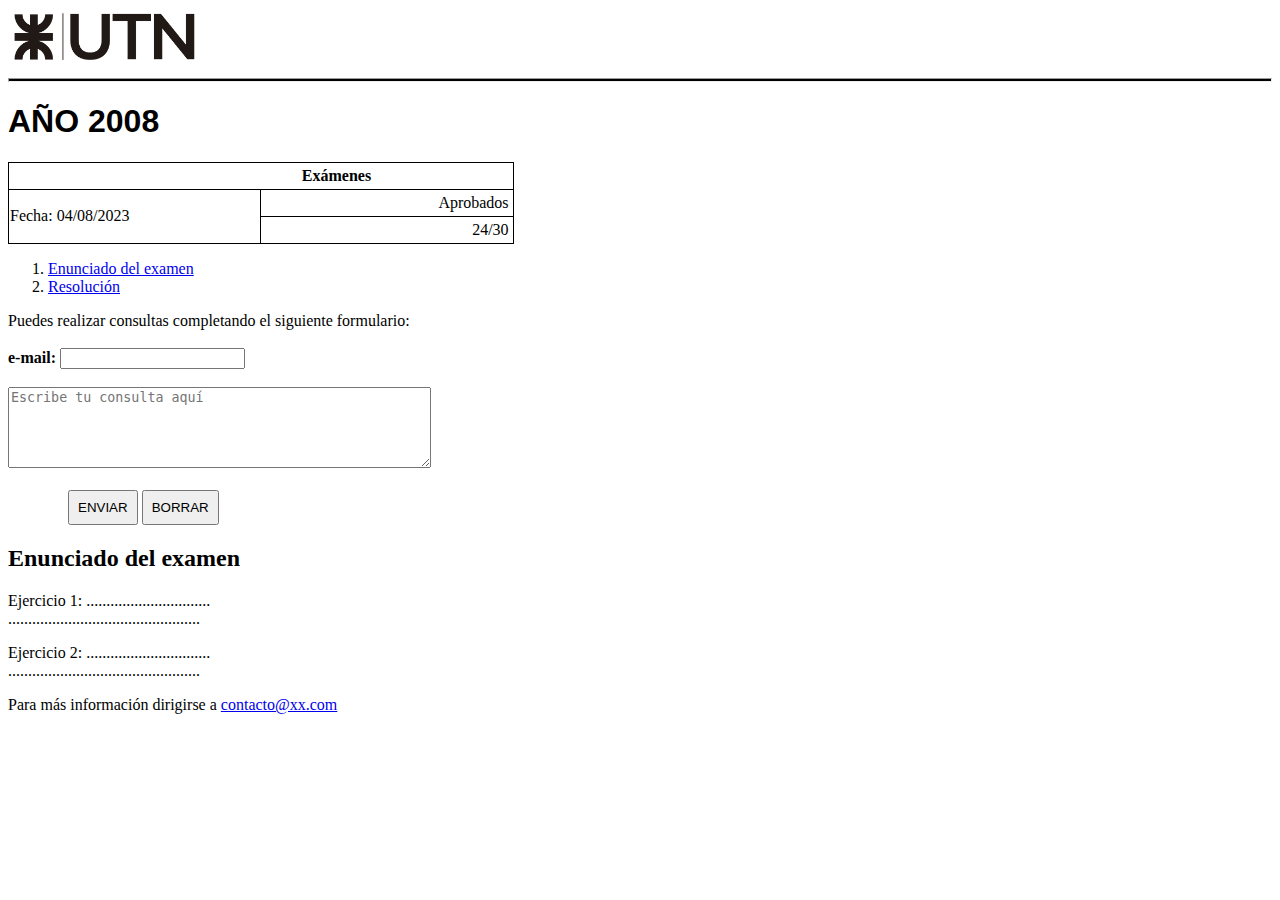
<file: HTML-Practica1/Ejercicio4/Index.html>
<!DOCTYPE html>
<html lang="en">
<head>
    <meta charset="UTF-8">
    <meta name="viewport" content="width=device-width, initial-scale=1.0">
    <title>UTN FRRo - Inicio</title>
</head>
<body>
    <header>
        <a href="https://www.frro.utn.edu.ar/">
            <img src="../Img/logo-utn.png" alt="logo utn" width="300" >
        </a>
        <hr style="height: 2px; background-color: black;">
    </header>
    
    <h1 style="font-family:'Segoe UI', Tahoma, Geneva, Verdana, sans-serif">AÑO 2008</h1>

    <div>
        <table style="border-collapse: collapse; width: 40%;">
            <tr>
                <th colspan="2" style="border: 1px solid black; padding: 4px; font-weight: bold; position: relative; left: 15%;">Exámenes</th>
            </tr>
            <tr>
                <td rowspan="2" style="border: 1px solid black; text-align: left; width: 50%;">Fecha: 04/08/2023</td>
                <td style="border: 1px solid black; padding: 4px; text-align: right;">Aprobados</td>
            </tr>
            <tr>
                <td style="border: 1px solid black; padding: 4px; text-align: right;">24/30</td>
            </tr>
        </table>
    </div>

    <div>
        <ol>
            <li><a href="#seccionExamen">Enunciado del examen</a></li>
            <li><a href="Resolucion.html">Resolución</a></li>
        </ol>
    </div>

    <div>
        <form action="mailto:x@x.com">
            <label>Puedes realizar consultas completando el siguiente formulario:</label><br><br>
            <label style="font-weight: bold">e-mail:</label>
            <input type="email"><br><br>
            <textarea rows="5" cols="50" placeholder="Escribe tu consulta aquí"></textarea><br><br>
            <input type="submit" value="ENVIAR" style="padding: 8px; margin-left: 60px;">
            <input type="button" value="BORRAR" style="padding: 8px;">
        </form>
    </div>

    <div style="width: 20%;">
        <h2 id="seccionExamen">Enunciado del examen</h2>
        <div>
            <p>
                Ejercicio 1: ............................... <br>
                ................................................ 
            </p>
            <p>
                Ejercicio 2: ............................... <br>
                ................................................ 
            </p>
        </div>
    </div>

    <div>
        <p>Para más información dirigirse a <a href="mailto:contacto@xx.com">contacto@xx.com</a></p>
    </div>



</body>
</html>
</file>
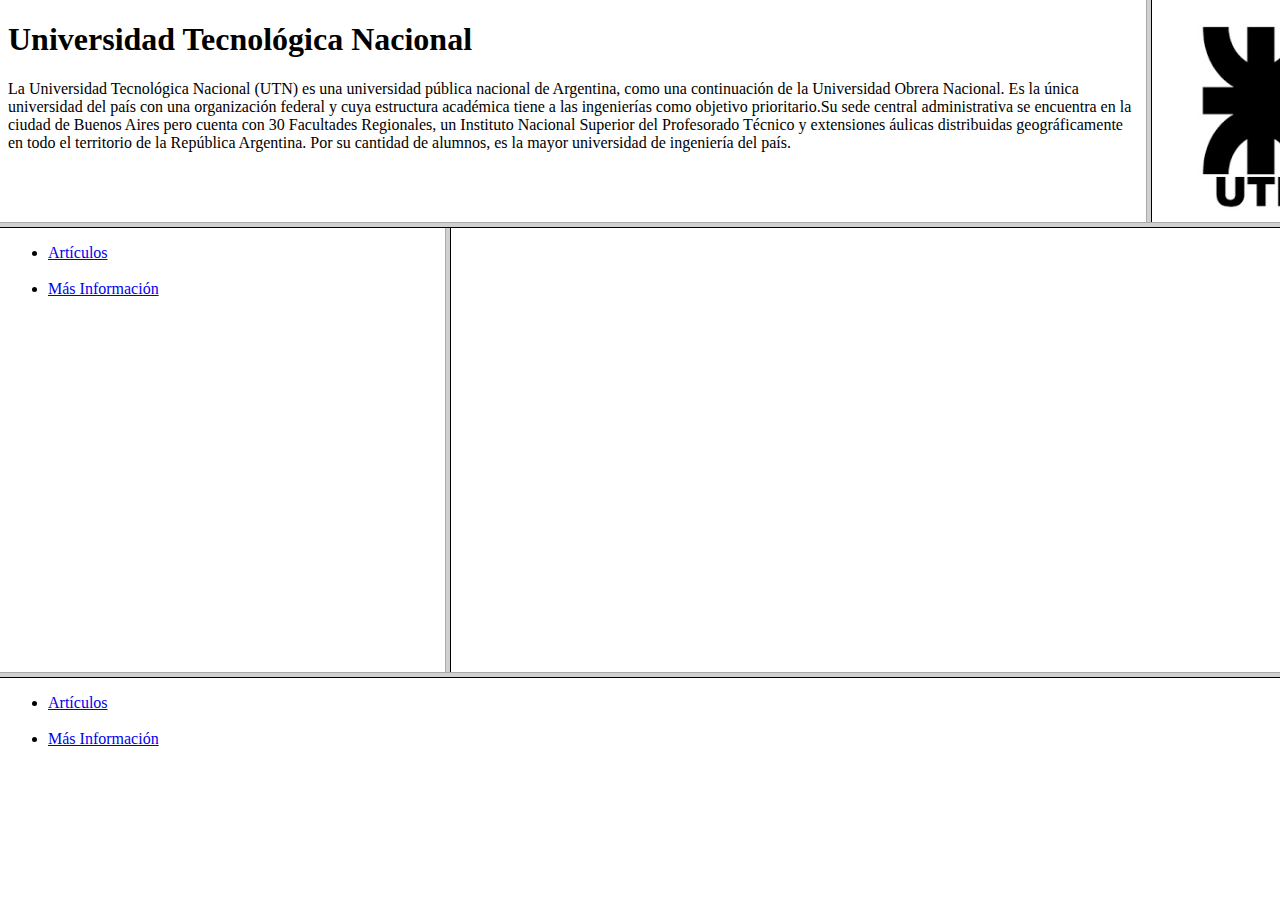
<file: HTML-Practica1/Ejercicio5/index.html>
<!DOCTYPE html>
<html lang="en">
<head>
    <meta charset="UTF-8">
    <meta name="viewport" content="width=device-width, initial-scale=1.0">
    <title>Ejercitación 5</title>
</head>
<frameset rows=25%,50%,25% frameborder=yes>
    <frameset cols=90%,10%>
        <frame src="./encabezado.html">
        <frame src="./logo.html">
    </frameset>
    <frameset cols=35%,65%>
        <frame src="./menu.html" >
        <frame src="./principal.html" name="Principal">
    </frameset>
    <frame src="./pie.html">
</frameset>
</html>
</file>
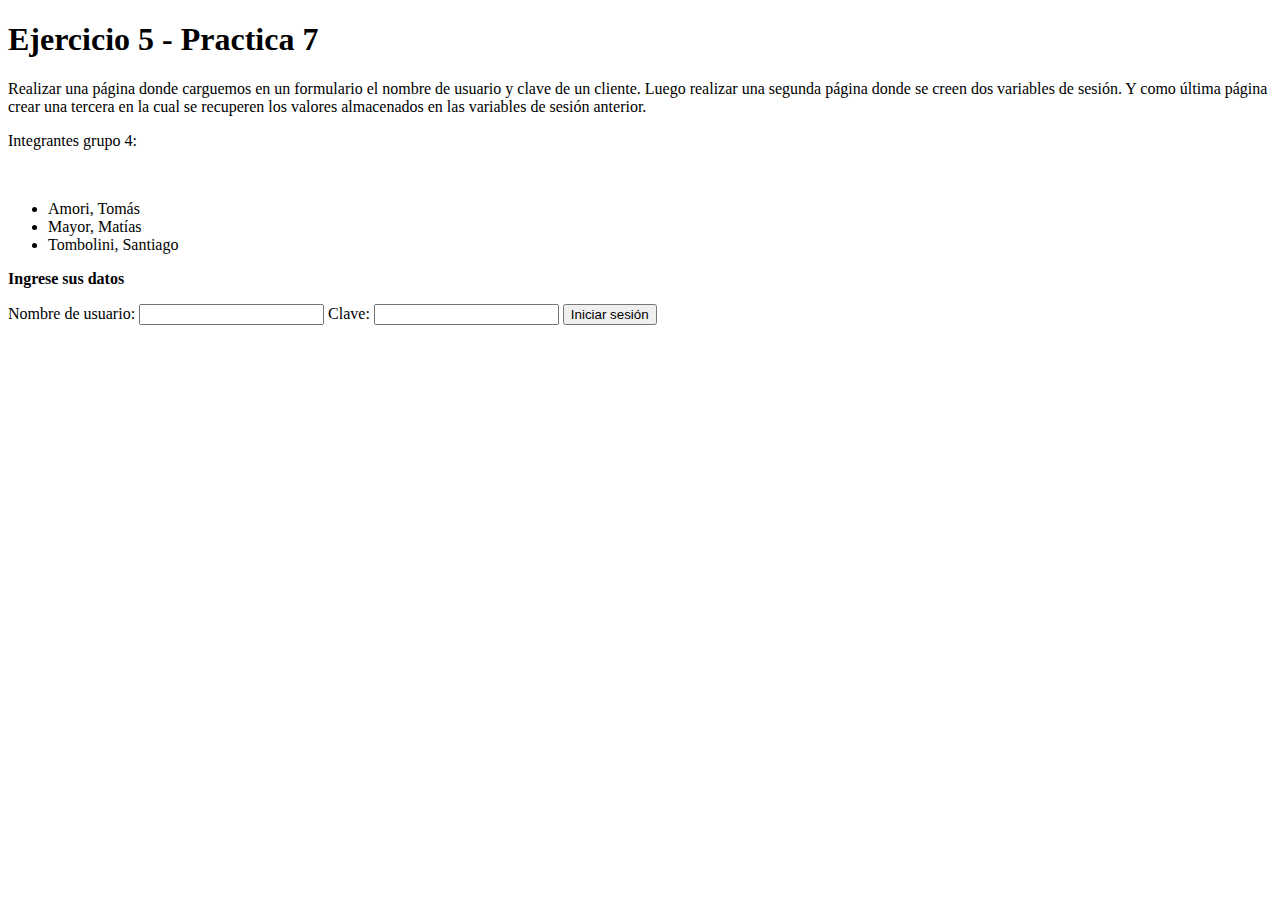
<file: PHP-Practica7/ej5/index.html>
<!DOCTYPE html>
<html lang="en">

<head>
    <meta charset="UTF-8">
    <meta http-equiv="X-UA-Compatible" content="IE=edge">
    <meta name="viewport" content="width=device-width, initial-scale=1.0">
    <title>Ejercicio 5</title>
</head>

<body>
    <h1>Ejercicio 5 - Practica 7</h1>
    Realizar una página donde carguemos en un formulario el nombre de usuario y clave de un cliente.
    Luego realizar una segunda página donde se creen dos variables de sesión. Y como última página
    crear una tercera en la cual se recuperen los valores almacenados en las variables de sesión
    anterior.
    <p>Integrantes grupo 4: </p>
    <br>
    <ul>
        <li>Amori, Tomás</li>
        <li>Mayor, Matías</li>
        <li>Tombolini, Santiago</li>
    </ul>
    <form action="sesiones.php" method="post">
        <p><b>Ingrese sus datos</b></p>
        <label for="usuario">Nombre de usuario:</label>
        <input type="text" name="usuario" id="usuario">
        <label for="clave">Clave:</label>
        <input type="password" name="clave" id="clave">
        <input type="submit" value="Iniciar sesión">
    </form>
</body>

</html>
</file>
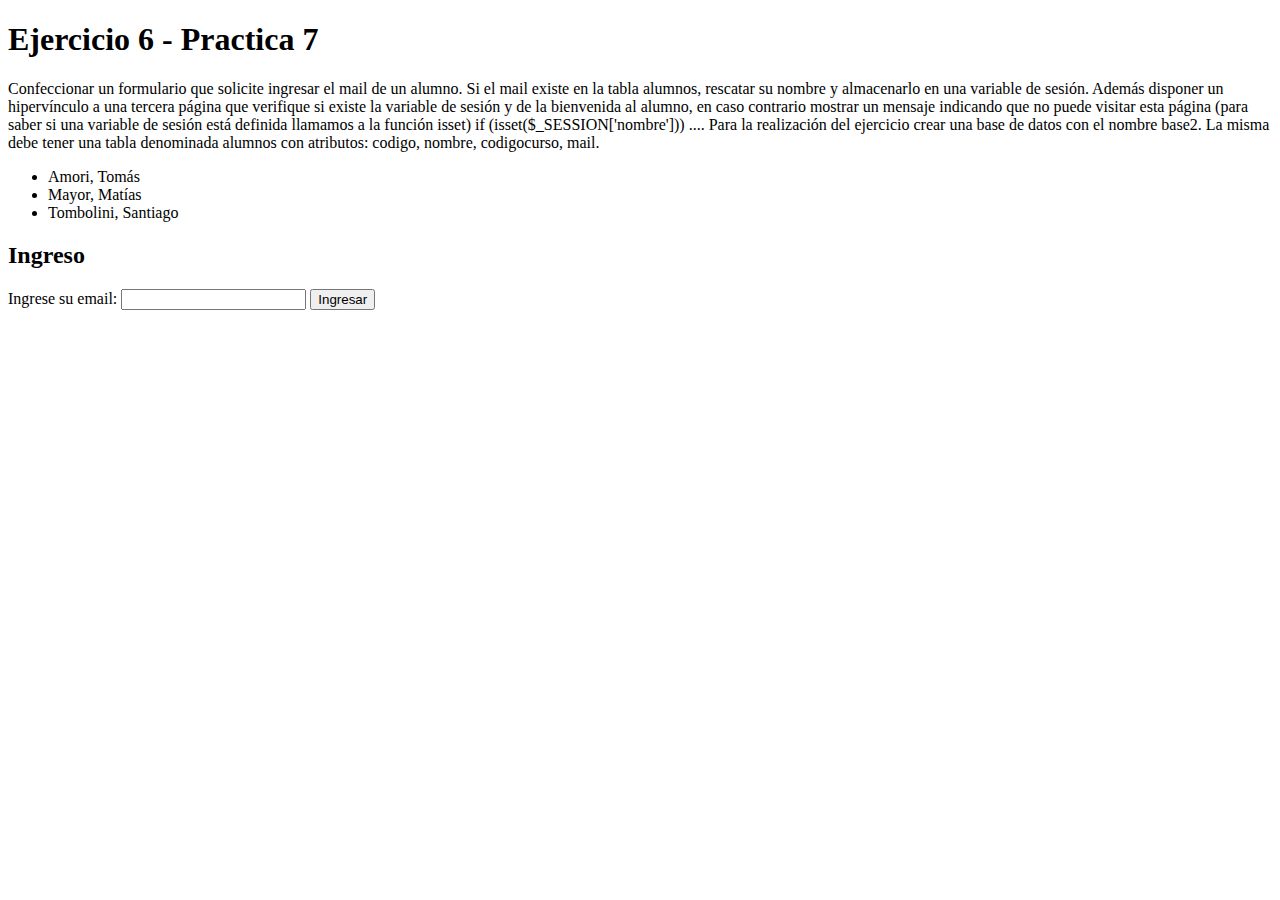
<file: PHP-Practica7/ej6/index.html>
<!DOCTYPE html>
<html lang="en">

<head>
    <meta charset="UTF-8">
    <meta http-equiv="X-UA-Compatible" content="IE=edge">
    <meta name="viewport" content="width=device-width, initial-scale=1.0">
    <title>Ejercicio 6</title>
</head>

<body>

    <h1>Ejercicio 6 - Practica 7</h1>
    Confeccionar un formulario que solicite ingresar el mail de un alumno. Si el mail existe en la tabla
    alumnos, rescatar su nombre y almacenarlo en una variable de sesión. Además disponer un
    hipervínculo a una tercera página que verifique si existe la variable de sesión y de la bienvenida al
    alumno, en caso contrario mostrar un mensaje indicando que no puede visitar esta página (para
    saber si una variable de sesión está definida llamamos a la función isset)
    if (isset($_SESSION['nombre'])) ....
    Para la realización del ejercicio crear una base de datos con el nombre base2. La misma debe tener
    una tabla denominada alumnos con atributos: codigo, nombre, codigocurso, mail.
    <ul>
        <li>Amori, Tomás</li>
        <li>Mayor, Matías</li>
        <li>Tombolini, Santiago</li>
    </ul>
    <h2>Ingreso</h2>

    <form action="usuario.php" method="post">
        <label for="mail">Ingrese su email:</label>
        <input type="text" name="mail" id="mail">
        <input type="submit" value="Ingresar">
    </form>

</body>

</html>
</file>
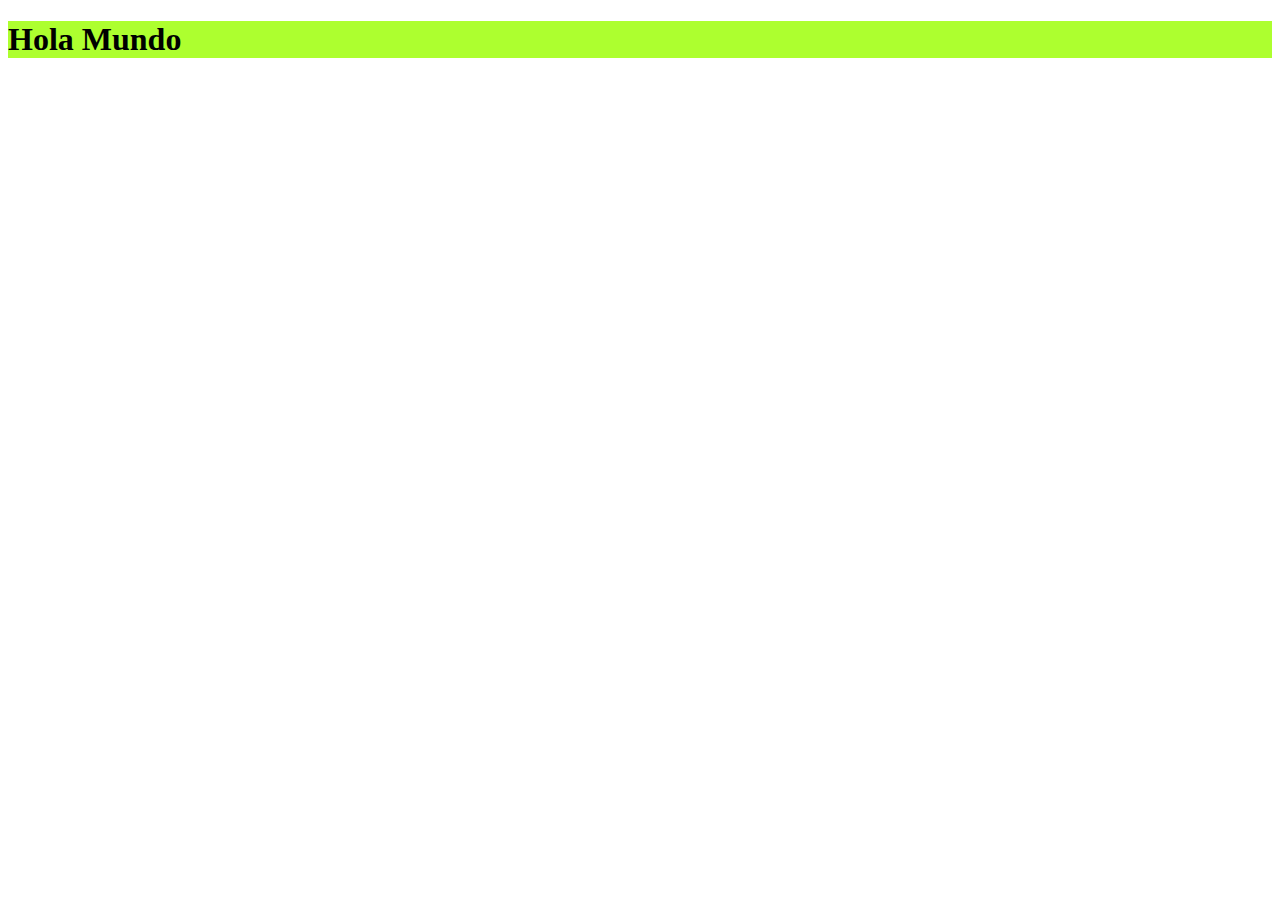
<file: Bootstrapp-Practica9/p1-index.html>
<!DOCTYPE html>
<html lang="en">
<head>
    <meta charset="UTF-8">
    <meta name="viewport" content="width=device-width, initial-scale=1.0">
    <title>Práctica 1</title>
    <link rel="stylesheet" href="p1-estilo.css">
    <link href="https://cdn.jsdelivr.net/npm/bootstrap@5.3.2/dist/css/bootstrap.min.css" rel="stylesheet" integrity="sha384-T3c6CoIi6uLrA9TneNEoa7RxnatzjcDSCmG1MXxSR1GAsXEV/Dwwykc2MPK8M2HN" crossorigin="anonymous">
    <script src="https://cdn.jsdelivr.net/npm/bootstrap@5.3.2/dist/js/bootstrap.bundle.min.js" integrity="sha384-C6RzsynM9kWDrMNeT87bh95OGNyZPhcTNXj1NW7RuBCsyN/o0jlpcV8Qyq46cDfL" crossorigin="anonymous"></script>
</head>
<body>
    <div class="container">
        <div class="row">
            <div class="col">
                <h1>Hola Mundo</h1>
            </div>
        </div>
    </div>
</body>
</html>
</file>
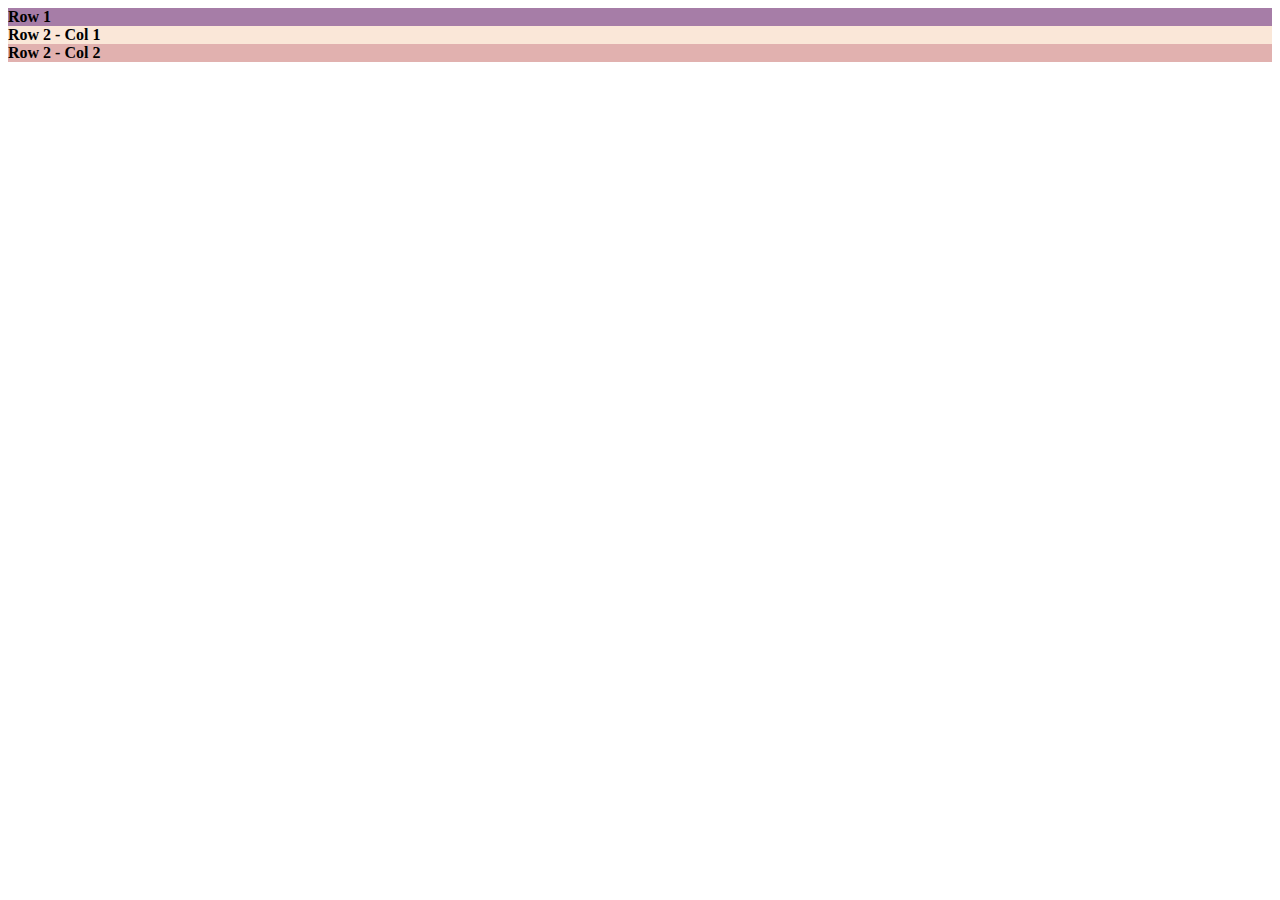
<file: Bootstrapp-Practica9/p2-ej1.html>
<!DOCTYPE html>
<html lang="es">
<head>
    <meta charset="UTF-8">
    <meta name="viewport" content="width=device-width, initial-scale=1.0">
    <title>Práctica 2 - Ejercicio 1</title>
    <link href="https://cdn.jsdelivr.net/npm/bootstrap@5.3.2/dist/css/bootstrap.min.css" rel="stylesheet" integrity="sha384-T3c6CoIi6uLrA9TneNEoa7RxnatzjcDSCmG1MXxSR1GAsXEV/Dwwykc2MPK8M2HN" crossorigin="anonymous">
    <script src="https://cdn.jsdelivr.net/npm/bootstrap@5.3.2/dist/js/bootstrap.bundle.min.js" integrity="sha384-C6RzsynM9kWDrMNeT87bh95OGNyZPhcTNXj1NW7RuBCsyN/o0jlpcV8Qyq46cDfL" crossorigin="anonymous"></script>
</head>
<body>
    <div class="container">
        <div class="row">
            <div class="col text-center p-3 mt-4 m-1" style="background-color: #a67da7;">
                <strong>Row 1</strong>
            </div>
        </div>
        <div class="row">
            <div class="col-sm-6 text-center mt-4 p-3 border border-5 border-white" style="background-color: #fae7d8;">
                <strong>Row 2 - Col 1</strong>
            </div>
            <div class="col-sm-6 text-center mt-4 p-3 border border-5 border-white" style="background-color: #e1b1af;">
                <strong>Row 2 - Col 2</strong>
            </div>
        </div>
    </div>
</body>
</html>
</file>
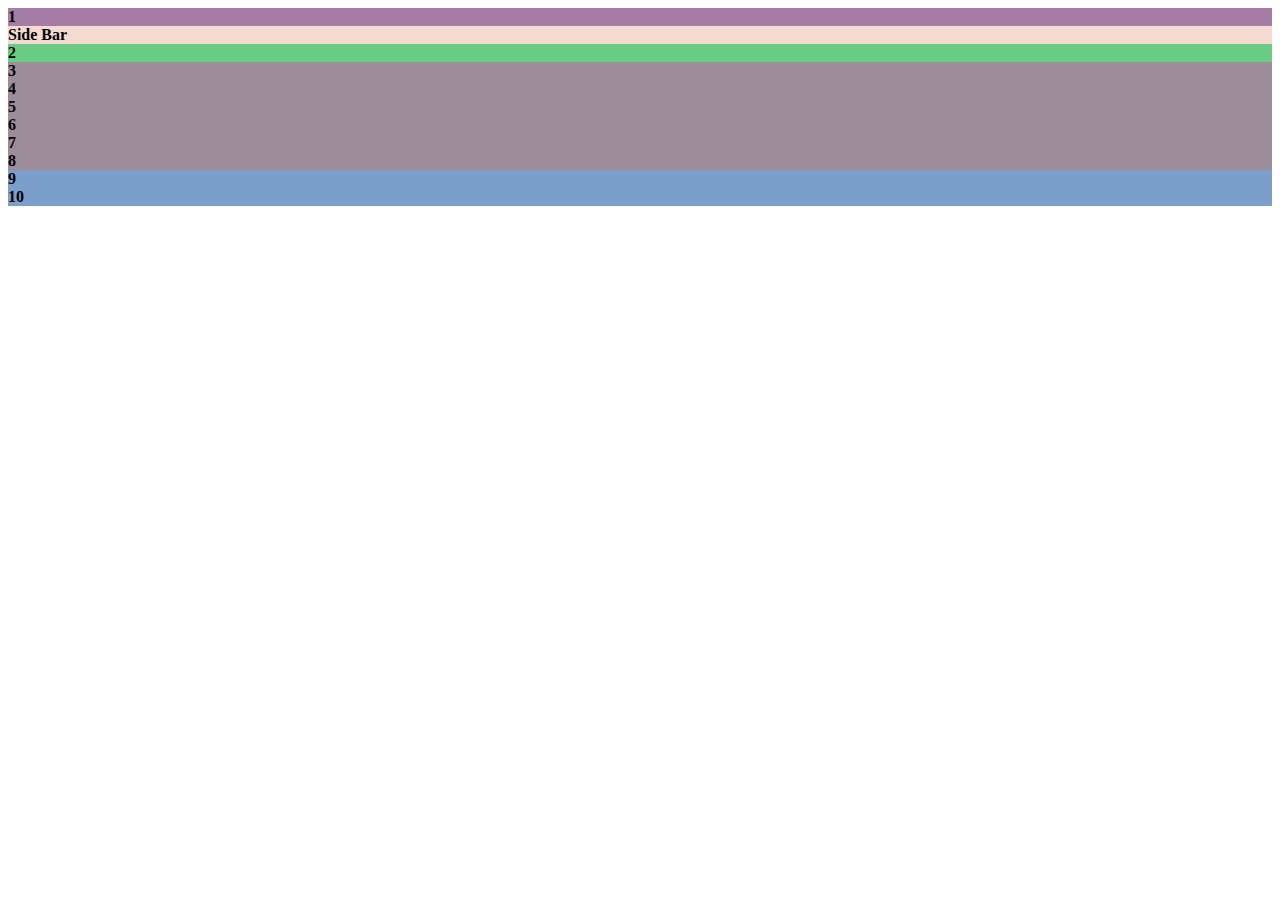
<file: Bootstrapp-Practica9/p2-ej2.html>
<!DOCTYPE html>
<html lang="es">
<head>
    <meta charset="UTF-8">
    <meta http-equiv="X-UA-Compatible" content="IE=edge">
    <meta name="viewport" content="width=device-width, initial-scale=1.0">
    <title>Práctica 2 - Ejercicio 2</title>
    <link href="https://cdn.jsdelivr.net/npm/bootstrap@5.3.2/dist/css/bootstrap.min.css" rel="stylesheet" integrity="sha384-T3c6CoIi6uLrA9TneNEoa7RxnatzjcDSCmG1MXxSR1GAsXEV/Dwwykc2MPK8M2HN" crossorigin="anonymous">
    <script src="https://cdn.jsdelivr.net/npm/bootstrap@5.3.2/dist/js/bootstrap.bundle.min.js" integrity="sha384-C6RzsynM9kWDrMNeT87bh95OGNyZPhcTNXj1NW7RuBCsyN/o0jlpcV8Qyq46cDfL" crossorigin="anonymous"></script>
</head>
<body>
    <div class="container">
      <div class="row">
        <div class="col p-5 g-col-6 m-2 mb-3 text-center" style="background-color: #a67da7;">
          <strong>1</strong>
        </div>
      </div>
      <div class="row">
        <div class="col-sm-3 m-2 mb-3 p-3 text-center" style="background-color: #f5dad1;">
          <strong>Side Bar</strong>
        </div>
        <div class="col">
          <div class="row">
            <div class="col p-3 m-2 mb-3 text-center" style="background-color: #68cc83;">
              <strong>2</strong>
            </div>
          </div>
          <div class="row">
            <div class="col p-3 mb-3 m-2 text-center" style="background-color: #9d8d98;">
              <strong>3</strong>
            </div>
            <div class="col p-3 mb-3 m-2 text-center" style="background-color: #9d8d98;">
              <strong>4</strong>
            </div>
            <div class="col p-3 mb-3 m-2 text-center" style="background-color: #9d8d98;">
              <strong>5</strong>
            </div>
          </div>
          <div class="row">
            <div class="col p-3 mb-3 m-2 text-center" style="background-color: #9d8d98;">
              <strong>6</strong>
            </div>
            <div class="col p-3 mb-3 m-2 text-center" style="background-color: #9d8d98;">
              <strong>7</strong>
            </div>
            <div class="col p-3 mb-3 m-2 text-center" style="background-color: #9d8d98;">
              <strong>8</strong>
            </div>
          </div>
          <div class="row">
            <div class="col p-5 mb-3 m-2 col-sm-3 text-center" style="background-color: #7c9ecb;">
              <strong>9</strong>
            </div>
            <div class="col p-5 mb-3 m-2 text-center" style="background-color: #7c9ecb;">
              <strong>10</strong>
            </div>
          </div>
        </div>
      </div>
    </div>
</body>
</html>
</file>
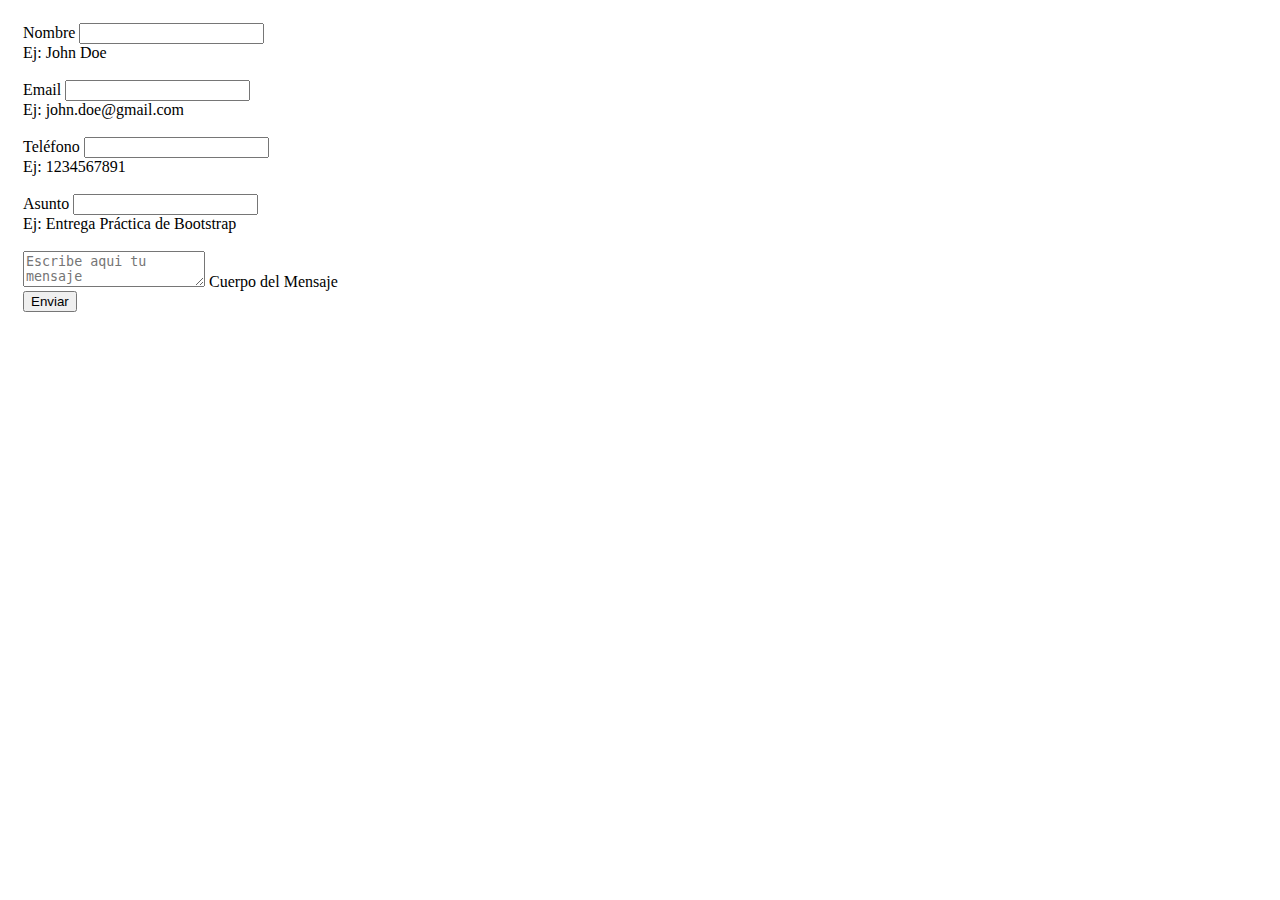
<file: Bootstrapp-Practica9/p3-formulario.html>
<!DOCTYPE html>
<html lang="en">
<head>
    <meta charset="UTF-8">
    <meta http-equiv="X-UA-Compatible" content="IE=edge">
    <meta name="viewport" content="width=device-width, initial-scale=1.0">
    <title>Práctica 3 - Formulario</title>
    <link href="https://cdn.jsdelivr.net/npm/bootstrap@5.3.2/dist/css/bootstrap.min.css" rel="stylesheet" integrity="sha384-T3c6CoIi6uLrA9TneNEoa7RxnatzjcDSCmG1MXxSR1GAsXEV/Dwwykc2MPK8M2HN" crossorigin="anonymous">
    <script src="https://cdn.jsdelivr.net/npm/bootstrap@5.3.2/dist/js/bootstrap.bundle.min.js" integrity="sha384-C6RzsynM9kWDrMNeT87bh95OGNyZPhcTNXj1NW7RuBCsyN/o0jlpcV8Qyq46cDfL" crossorigin="anonymous"></script>
</head>
<body style="padding: 15px;">
    <form>
        <div class="mb-3">
          <label for="inputName" class="form-label">Nombre</label>
          <input type="text" class="form-control" id="inputName" aria-describedby="nameHelp">
          <div id="nameHelp" class="form-text">Ej: John Doe</div><br>

          <label for="inputEmail" class="form-label">Email</label>
          <input type="text" class="form-control" id="inputEmail" aria-describedby="emailHelp">
          <div id="emailHelp" class="form-text">Ej: john.doe@gmail.com</div><br>

          <label for="inputTel" class="form-label">Teléfono</label>
          <input type="text" class="form-control" id="inputTel" aria-describedby="telHelp">
          <div id="telHelp" class="form-text">Ej: 1234567891</div><br>

          <label for="inputAsunto" class="form-label">Asunto</label>
          <input type="text" class="form-control" id="inputAsunto" aria-describedby="asuntoHelp">
          <div id="asuntoHelp" class="form-text">Ej: Entrega Práctica de Bootstrap</div><br>

          <div class="form-floating">
            <textarea class="form-control" placeholder="Escribe aqui tu mensaje" id="floatingTextarea"></textarea>
            <label for="floatingTextarea">Cuerpo del Mensaje</label><br>
          </div>

        </div>
        <button type="submit" class="btn btn-primary">Enviar</button>
    </form>
</body>
</html>
</file>
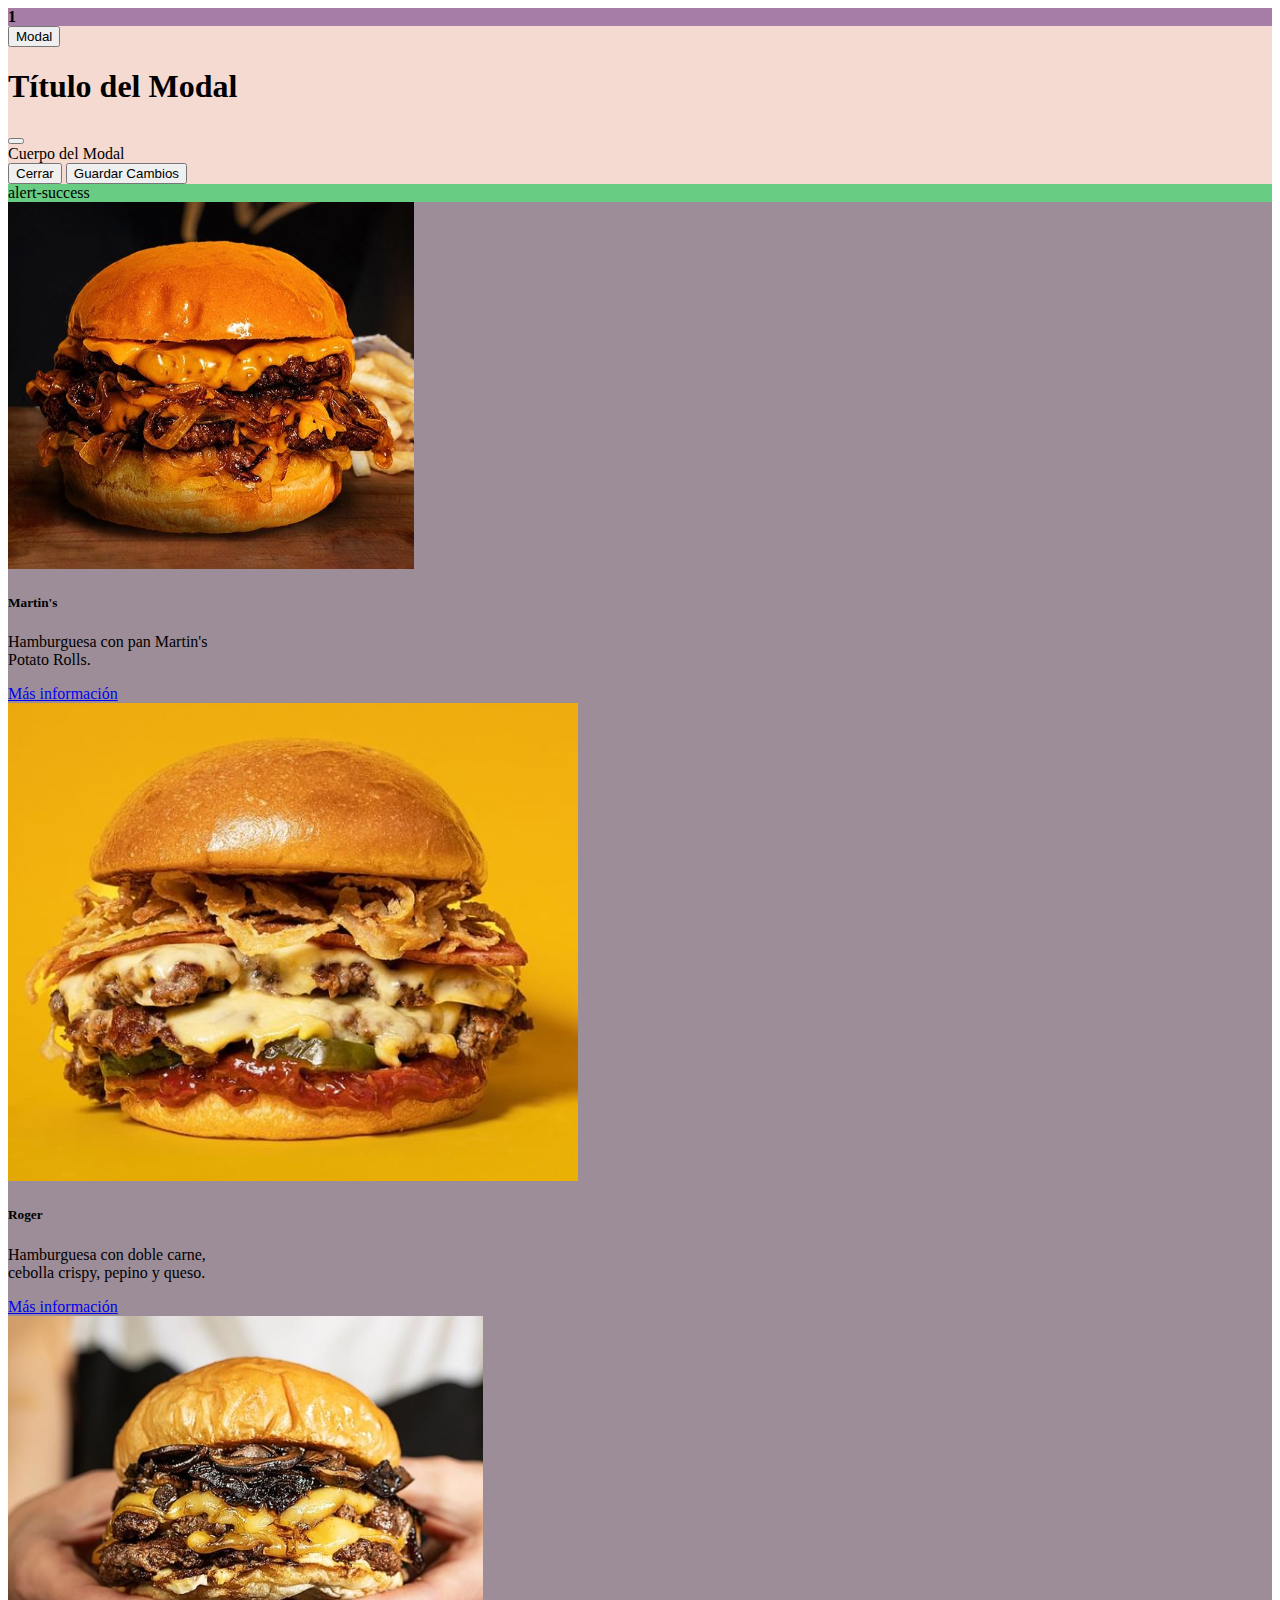
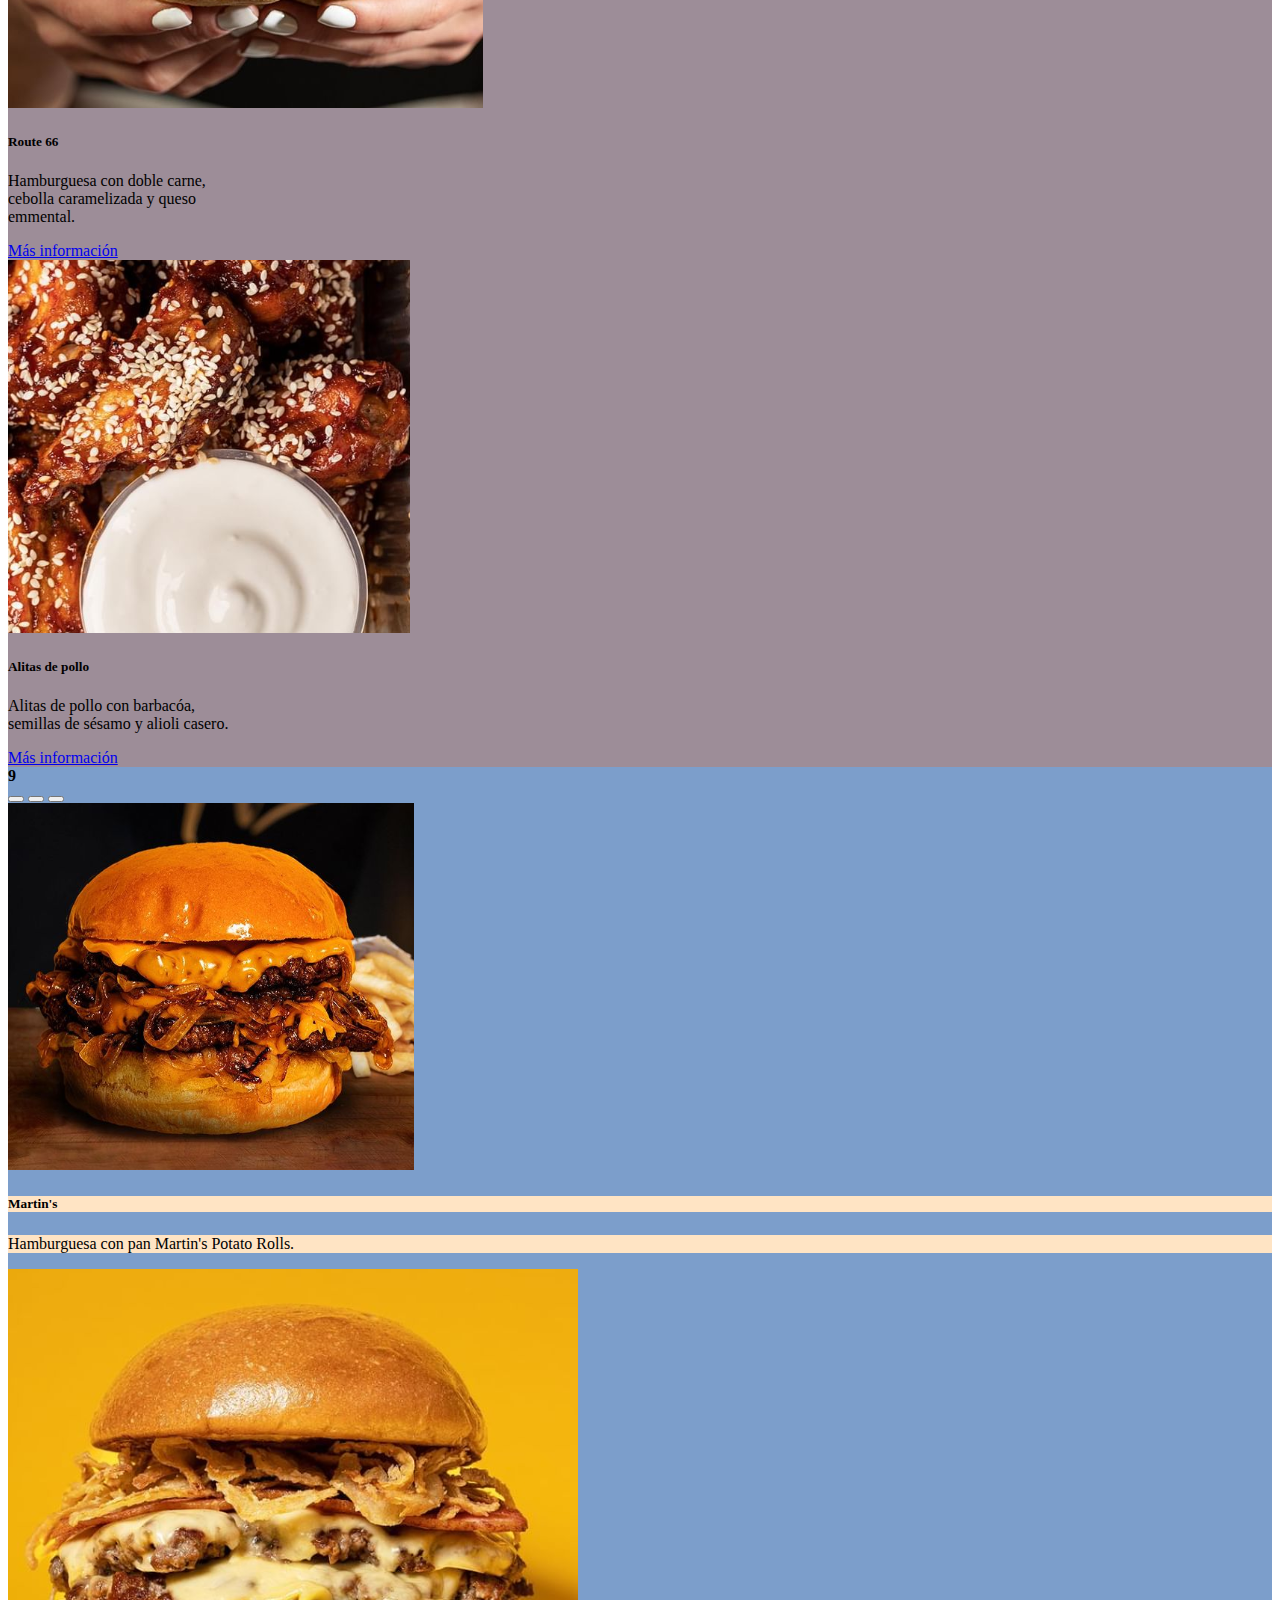
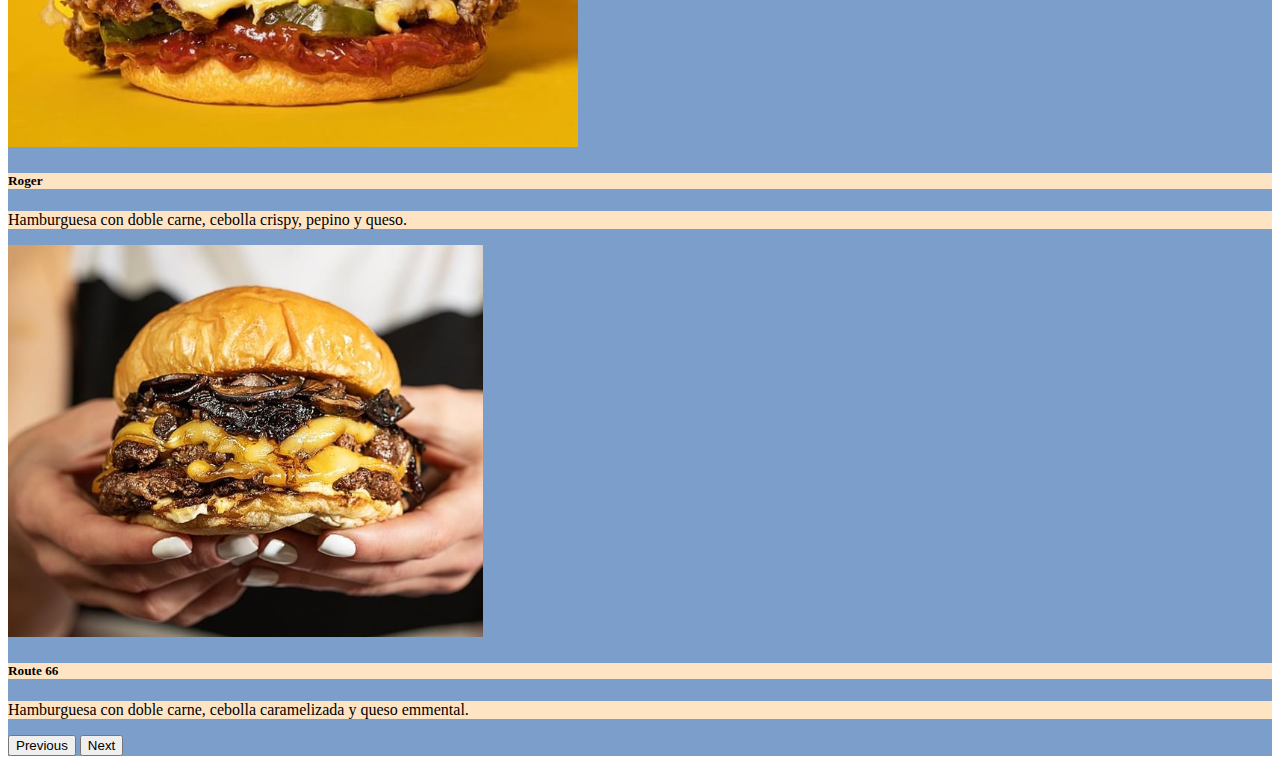
<file: Bootstrapp-Practica9/p3-index.html>
<!DOCTYPE html>
<html lang="es">
<head>
    <meta charset="UTF-8">
    <meta http-equiv="X-UA-Compatible" content="IE=edge">
    <meta name="viewport" content="width=device-width, initial-scale=1.0">
    <title>Práctica 3 - Index</title>
    <link href="https://cdn.jsdelivr.net/npm/bootstrap@5.3.2/dist/css/bootstrap.min.css" rel="stylesheet" integrity="sha384-T3c6CoIi6uLrA9TneNEoa7RxnatzjcDSCmG1MXxSR1GAsXEV/Dwwykc2MPK8M2HN" crossorigin="anonymous">
    <script src="https://cdn.jsdelivr.net/npm/bootstrap@5.3.2/dist/js/bootstrap.bundle.min.js" integrity="sha384-C6RzsynM9kWDrMNeT87bh95OGNyZPhcTNXj1NW7RuBCsyN/o0jlpcV8Qyq46cDfL" crossorigin="anonymous"></script>
</head>
<body>
    <div class="container">
        <div class="row">
          <div class="col p-5 g-col-6 m-2 mb-3 text-center" style="background-color: #a67da7;">
            <strong>1</strong>
          </div>
        </div>
        <div class="row">
          <div class="col-sm-3 m-2 mb-3 p-3" style="background-color: #f5dad1;">   
            <button type="button" class="btn btn-primary" data-bs-toggle="modal" data-bs-target="#staticBackdrop">
                Modal
            </button>
            <div class="modal fade" id="staticBackdrop" data-bs-backdrop="static" data-bs-keyboard="false" tabindex="-1" aria-labelledby="staticBackdropLabel" aria-hidden="true">
                <div class="modal-dialog">
                  <div class="modal-content">
                    <div class="modal-header">
                      <h1 class="modal-title fs-5" id="staticBackdropLabel">Título del Modal</h1>
                      <button type="button" class="btn-close" data-bs-dismiss="modal" aria-label="Close"></button>
                    </div>
                    <div class="modal-body">
                      Cuerpo del Modal
                    </div>
                    <div class="modal-footer">
                      <button type="button" class="btn btn-secondary" data-bs-dismiss="modal">Cerrar</button>
                      <button type="button" class="btn btn-primary">Guardar Cambios</button>
                    </div>
                  </div>
                </div>
              </div>
          </div>
          <div class="col">
            <div class="row">
              <div class="col p-3 m-2 mb-3 alert alert-success" style="background-color: #68cc83;">
                alert-success
              </div>
            </div>
            <div class="row">
              <div class="col p-3 mb-3 m-2 d-flex justify-content-center" style="background-color: #9d8d98;">
                <div class="card" style="width: 15rem;">
                  <img src="./p3-martins.png" class="card-img-top" alt="Hamburguesa Martin's">
                  <div class="card-body">
                    <h5 class="card-title">Martin's</h5>
                    <p class="card-text">Hamburguesa con pan Martin's Potato Rolls.</p>
                    <a href="#" class="btn btn-primary">Más información</a>
                  </div>
                </div>
              </div>
              <div class="col p-3 mb-3 m-2 d-flex justify-content-center" style="background-color: #9d8d98;">
                <div class="card" style="width: 15rem;">
                  <img src="./p3-roger.png" class="card-img-top" alt="Hamburguesa Roger">
                  <div class="card-body">
                    <h5 class="card-title">Roger</h5>
                    <p class="card-text">Hamburguesa con doble carne, cebolla crispy, pepino y queso.</p>
                    <a href="#" class="btn btn-primary">Más información</a>
                  </div>
                </div>
              </div>
            </div>
            <div class="row">
              <div class="col p-3 mb-3 m-2 d-flex justify-content-center" style="background-color: #9d8d98;">
                <div class="card" style="width: 15rem;">
                  <img src="./p3-route66.png" class="card-img-top" alt="Hamburguesa Route 66">
                  <div class="card-body">
                    <h5 class="card-title">Route 66</h5>
                    <p class="card-text">Hamburguesa con doble carne, cebolla caramelizada y queso emmental.</p>
                    <a href="#" class="btn btn-primary">Más información</a>
                  </div>
                </div>
              </div>
              <div class="col p-3 mb-3 m-2 d-flex justify-content-center" style="background-color: #9d8d98;">
                <div class="card" style="width: 15rem;">
                  <img src="./p3-alitas.png" class="card-img-top" alt="Alitas de pollo">
                  <div class="card-body">
                    <h5 class="card-title">Alitas de pollo</h5>
                    <p class="card-text">Alitas de pollo con barbacóa, semillas de sésamo y alioli casero.</p>
                    <a href="#" class="btn btn-primary">Más información</a>
                  </div>
                </div>
              </div>
            </div>
            <div class="row">
              <div class="col p-5 mb-3 m-2 col-sm-3 text-center" style="background-color: #7c9ecb;">
                <strong>9</strong>
              </div>
              <div class="col p-5 mb-3 m-2" style="background-color: #7c9ecb;">
                <div id="firstcarousel" class="carousel carousel-dark slide">
                    <div class="carousel-indicators">
                      <button type="button" data-bs-target="#firstcarousel" data-bs-slide-to="0" class="active" aria-current="true" aria-label="Slide 1"></button>
                      <button type="button" data-bs-target="#firstcarousel" data-bs-slide-to="1" aria-label="Slide 2"></button>
                      <button type="button" data-bs-target="#firstcarousel" data-bs-slide-to="2" aria-label="Slide 3"></button>
                    </div>
                    <div class="carousel-inner">
                      <div class="carousel-item active" data-bs-interval="10000">
                        <img src="./p3-martins.png" class="d-block w-100" alt="Hamburguesa Martins">
                        <div class="carousel-caption d-none d-md-block">
                          <h5 style="background-color: bisque;">Martin's</h5>
                          <p style="background-color: bisque;">Hamburguesa con pan Martin's Potato Rolls.</p>
                        </div>
                      </div>
                      <div class="carousel-item" data-bs-interval="2000">
                        <img src="./p3-roger.png" class="d-block w-100" alt="Hamburguesa Roger">
                        <div class="carousel-caption d-none d-md-block">
                          <h5 style="background-color: bisque;">Roger</h5>
                          <p style="background-color: bisque;">Hamburguesa con doble carne, cebolla crispy, pepino y queso.</p>
                        </div>
                      </div>
                      <div class="carousel-item">
                        <img src="./p3-route66.png" class="d-block w-100" alt="Hamburguesa Route 66">
                        <div class="carousel-caption d-none d-md-block">
                          <h5 style="background-color: bisque;">Route 66</h5>
                          <p style="background-color: bisque;">Hamburguesa con doble carne, cebolla caramelizada y queso emmental.</p>
                        </div>
                      </div>
                    </div>
                    <button class="carousel-control-prev" type="button" data-bs-target="#firstcarousel" data-bs-slide="prev">
                      <span class="carousel-control-prev-icon" aria-hidden="true"></span>
                      <span class="visually-hidden">Previous</span>
                    </button>
                    <button class="carousel-control-next" type="button" data-bs-target="#firstcarousel" data-bs-slide="next">
                      <span class="carousel-control-next-icon" aria-hidden="true"></span>
                      <span class="visually-hidden">Next</span>
                    </button>
                  </div>
              </div>
            </div>
          </div>
        </div>
      </div>    
</body>
</html>
</file>
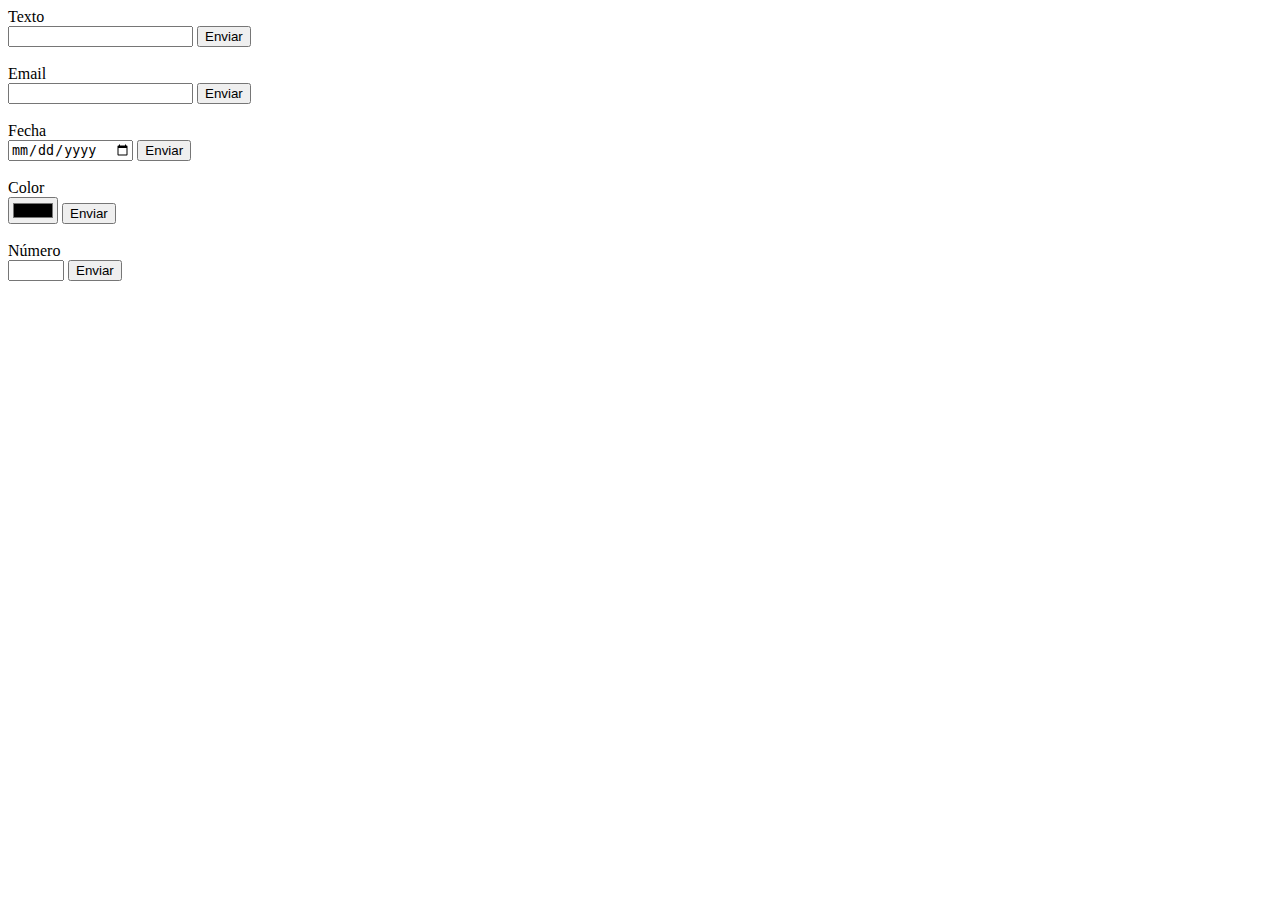
<file: HTML-PracticaComplementaria/Ejercitación4.html>
<!DOCTYPE html>
<html lang="en">
<head>
    <meta charset="UTF-8">
    <meta name="viewport" content="width=device-width, initial-scale=1.0">
    <title>Ejercitación4</title>
</head>
<body>
    <div>
        Texto
        <form action="">
            <input type="text" required>
            <button>Enviar</button>
        </form>
    </div>
   
    <br>

    <div>
        Email
        <form action="">
            <input type="email" required>
            <button>Enviar</button>
        </form>
    </div>
    
    <br>

    <div>
        Fecha
        <form action="">
            <input type="date" required>
            <button>Enviar</button>
        </form>
    </div>
    
    <br>

    <div>
        Color
        <form action="">
            <input type="color" required>
            <button>Enviar</button>
        </form>
    </div>

    <br>

    <div>
        Número
        <form action="">
            <input type="number" required min="0"  max="10">
            <button>Enviar</button>
        </form>
    </div>
    
</body>
</html>
</file>
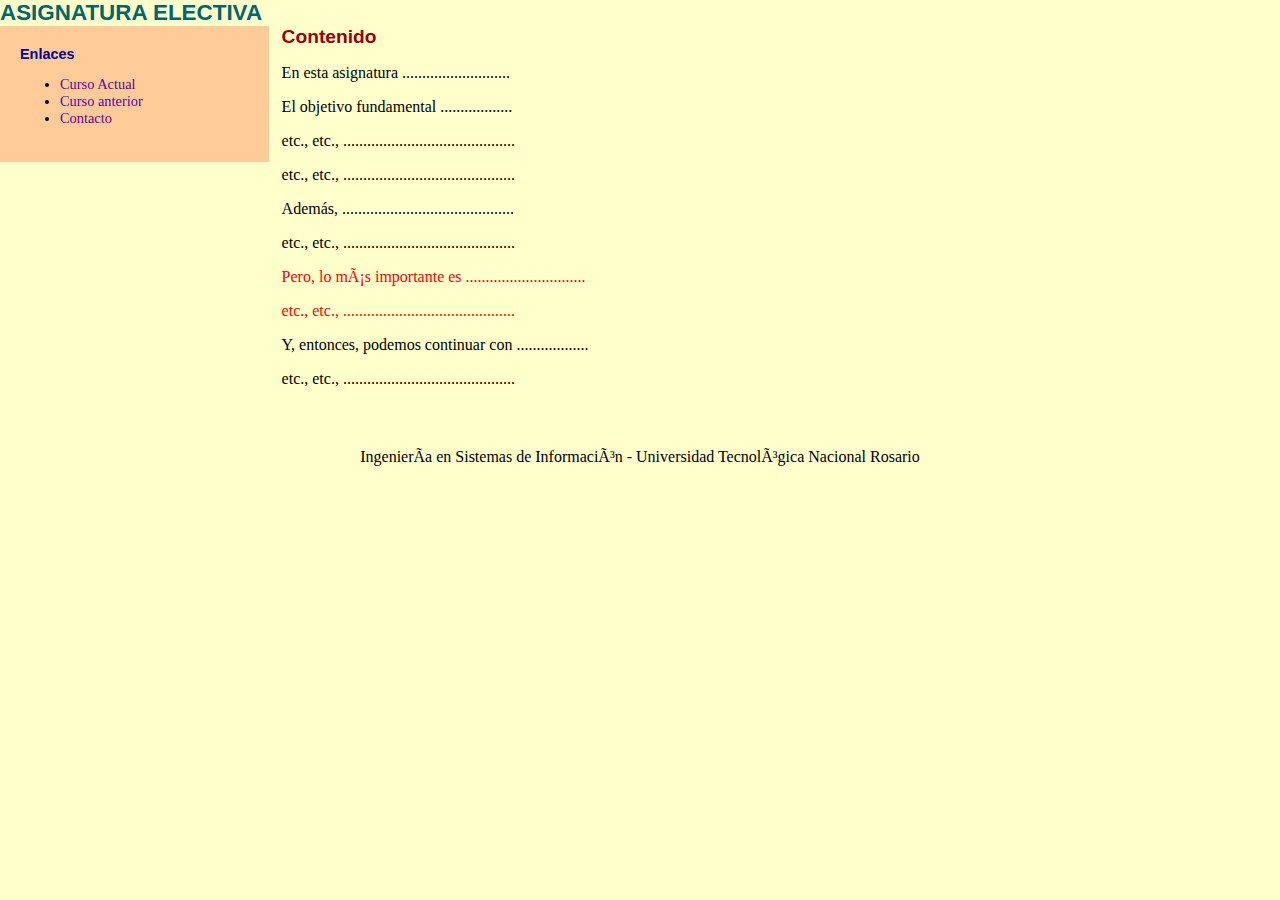
<file: CSS-Practica2/Ejercicio6/principal.html>
<!DOCTYPE HTML PUBLIC "-//W3C//DTD HTML 4.01 Transitional//EN" "http://www.w3c.org/TR/1999/REChtml401-19991224/loose.dtd">
<HTML lang=es xmlns="http://www.w3.org/1999/xhtml">
<HEAD><TITLE>Página Principal</TITLE>
<META http-equiv=Content-Type content="text/html; charset=iso-8859-1"></META>
<link rel="stylesheet" type="text/css" href="estilo2.css">

<!--
<style>
body{
font-family: "Times New Roman", Times, serif;
color: #000000;
margin: 0px;
padding: 0px;
background-color: #FFFFCC;
}

a:link, a:visited, a:hover {
color: #660099;
text-decoration: none;
}
h1, h2, h3, h4, h5, h6 {
font-family: Verdana, Arial, Helvetica, sans-serif;
margin: 0px;
padding: 0px;
}
h1{
font-size: 140%;
color: #006666;
}
h2{
font-size: 120%;
color: #990000;
}
h3{
font-size: 100%;
color: #000099;
}
ul{
list-style-type: square;
color:#000000;
}
#titulo{
background-color: #CCFFCC;
margin: 5px;
padding: 0px 0px 10px 10px;
}
#menu{ 
background-color: #FFCC99;
}
.navBar{
margin: 0 79% 0 0;
padding: 20px;
font-size: 90%;
}
.navBar a:hover {
    background-color: #dddddd;
}
#contenido{
float:right;
width: 75%;
margin: 0;
padding: 0 3% 0 0;
}
.resaltado{
color: #ff0000;
}
#pie{
clear:both;
text-align: center;
border: 1px solid #006666;
font-size: 75%;
color: #006666;
padding: 10px 10px 10px 10px;
}
</style>
-->

</HEAD>
<BODY>
<DIV id=titulo><H1>ASIGNATURA ELECTIVA</H1></DIV>
<DIV id=contenido>
<H2>Contenido</H2>
<p>En esta asignatura ...........................<BR></p>
<P>El objetivo fundamental ..................</P>
<P>etc., etc., ...........................................</P>
<P>etc., etc., ...........................................</P>
<P>Adem&aacute;s, ...........................................</P>
<P>etc., etc., ...........................................</P>
<P class="resaltado">Pero, lo más importante es ..............................</P>
<P class="resaltado">etc., etc., ...........................................</P>
<P>Y, entonces, podemos continuar con ..................</P>
<P>etc., etc., ...........................................</P>
<P>&nbsp;</P>
</DIV>
<DIV id=menu class=navBar>
<H3>Enlaces</H3>
<UL>
<LI><A href="http://www.e-style.com.ar/moodle" target=_blank>Curso Actual</A>
<LI><A href="http://www.e-style.com.ar/logica" target=_blank>Curso anterior</A> </LI>
<LI><A href="http://www.e-style.com.ar/ntedu/consultas.htm" target=_blank>Contacto</A></LI>
</UL>
</DIV>
<DIV id=pie>Ingeniería en Sistemas de Información - Universidad Tecnológica Nacional Rosario</DIV>
<p>&nbsp;</p>
</BODY>
</HTML
</file>
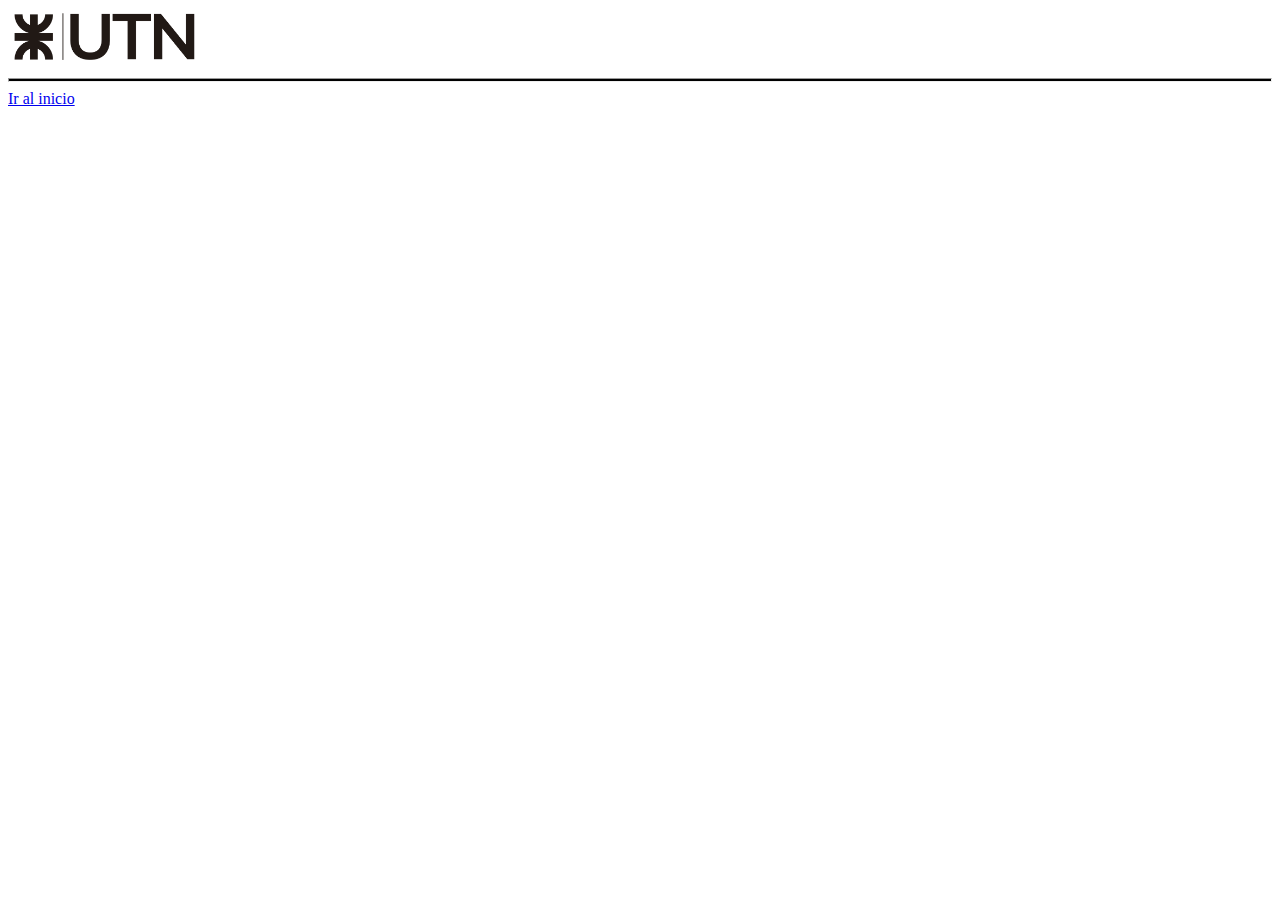
<file: HTML-Practica1/Ejercicio4/Resolucion.html>
<!DOCTYPE html>
<html lang="en">
<head>
    <meta charset="UTF-8">
    <meta name="viewport" content="width=device-width, initial-scale=1.0">
    <title>FRRo - Resolucion</title>
</head>
<body>
    <header>
        <a href="https://www.frro.utn.edu.ar/">
            <img src="../Img/logo-utn.png" alt="logo utn" width="300" >
        </a>
        <hr style="height: 2px; background-color: black;">
    </header>
    
    <li><a href="Index.html">Ir al inicio</a></li>
    
</body>
</html>
</file>
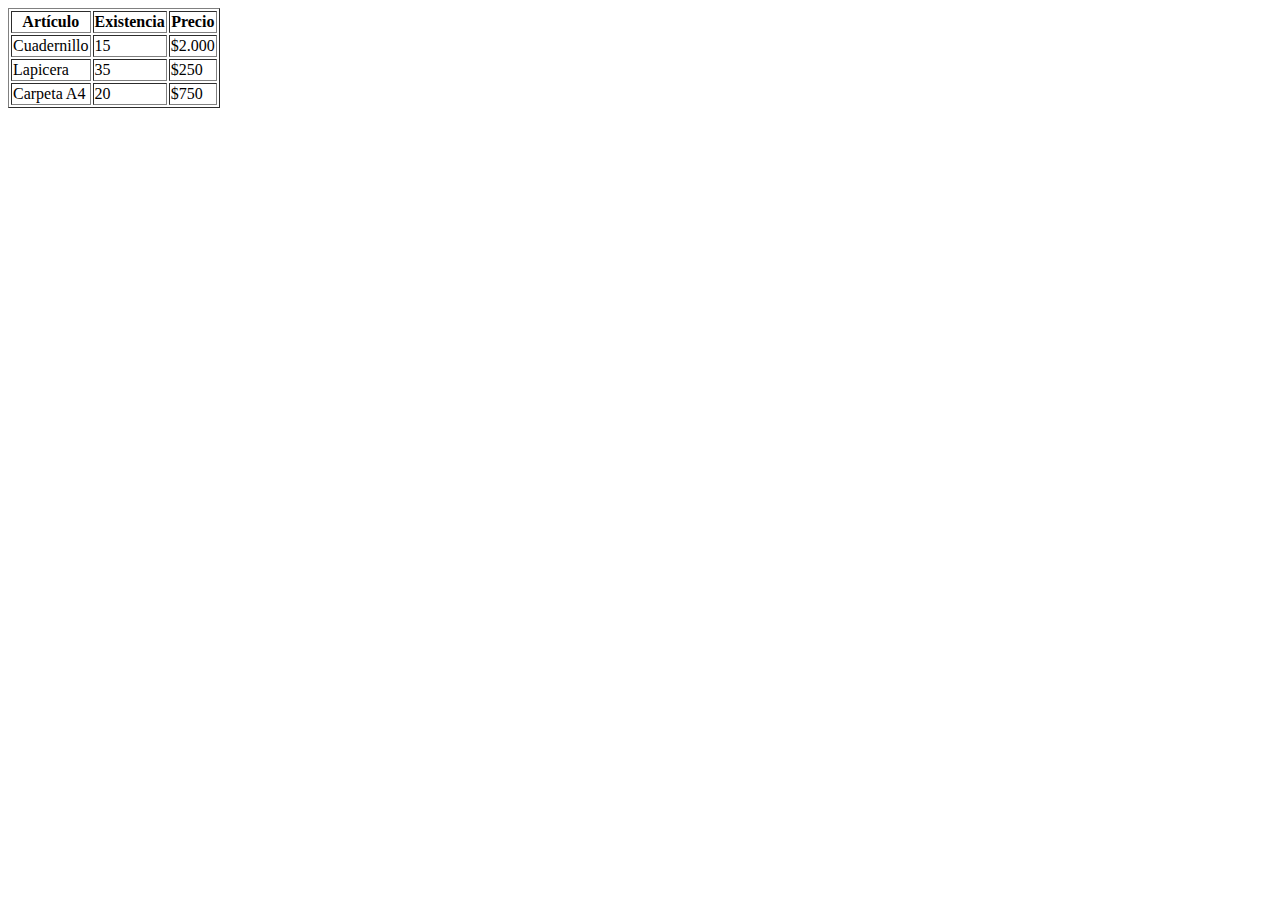
<file: HTML-Practica1/Ejercicio5/Articulos.html>
<!DOCTYPE html>
<html lang="en">
<head>
    <meta charset="UTF-8">
    <meta name="viewport" content="width=device-width, initial-scale=1.0">
    <title>Artículos</title>
</head>
<body>
    <table border="1">
        <tr>
            <th>Artículo</th>
            <th>Existencia</th>
            <th>Precio</th>
        </tr>
        <tr>
            <td>Cuadernillo</td>
            <td>15</td>
            <td>$2.000</td>
        </tr>
        <tr>
            <td>Lapicera</td>
            <td>35</td>
            <td>$250</td>
        </tr>
        <tr>
            <td>Carpeta A4</td>
            <td>20</td>
            <td>$750</td>
        </tr>
    </table>
</body>
</html>
</file>
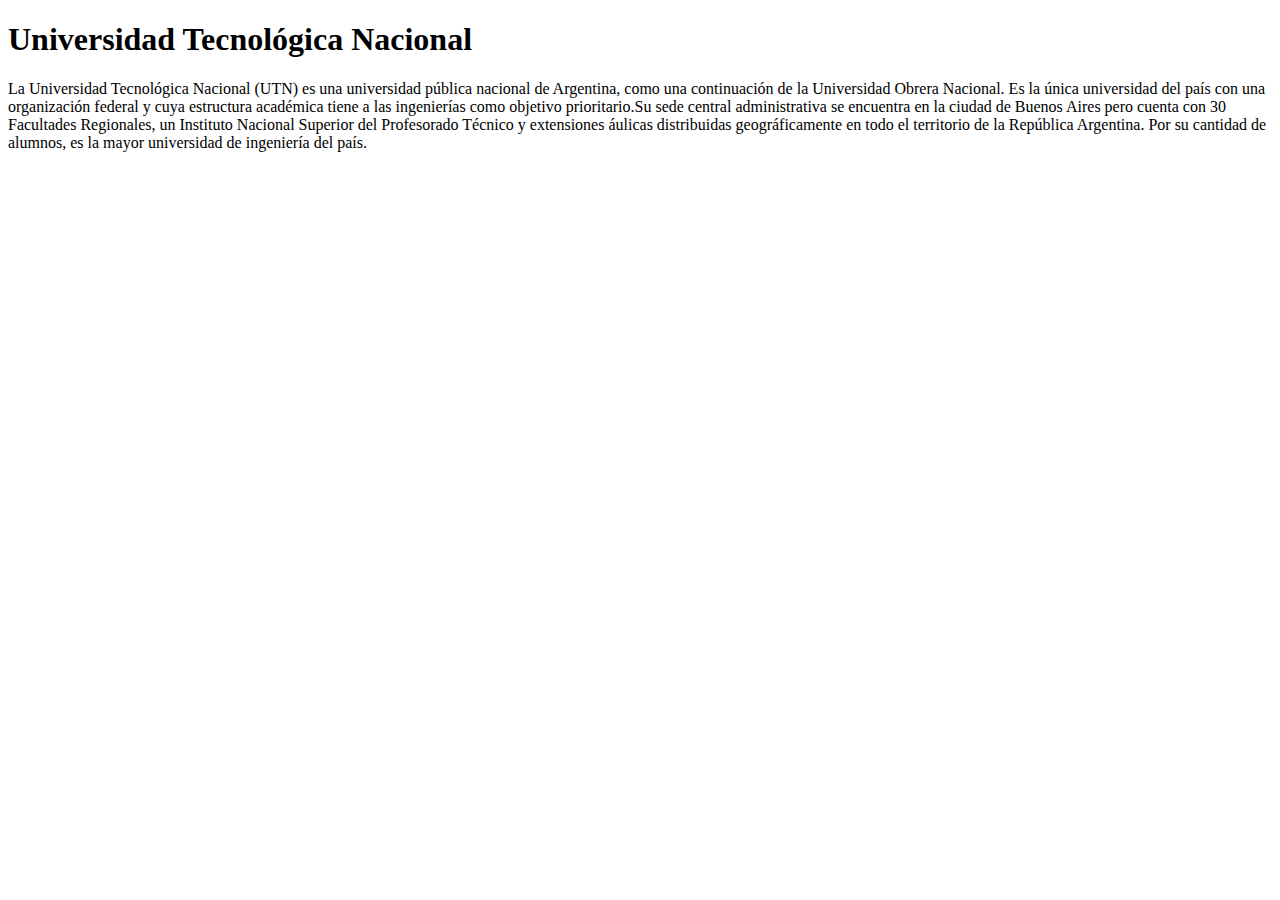
<file: HTML-Practica1/Ejercicio5/encabezado.html>
<!DOCTYPE html>
<html lang="en">
<head>
    <meta charset="UTF-8">
    <meta name="viewport" content="width=device-width, initial-scale=1.0">
    <title>Encabezado</title>
</head>
<body>
    <h1>Universidad Tecnológica Nacional</h1>
    La Universidad Tecnológica Nacional (UTN) es una universidad pública nacional de Argentina, como una continuación de la Universidad Obrera Nacional. 
    Es la única universidad del país con una organización federal y cuya estructura académica tiene a las ingenierías como objetivo prioritario.​
    Su sede central administrativa se encuentra en la ciudad de Buenos Aires pero cuenta con 30 Facultades Regionales, un Instituto Nacional Superior del Profesorado Técnico y extensiones áulicas distribuidas geográficamente en todo el territorio de la República Argentina.
    Por su cantidad de alumnos, es la mayor universidad de ingeniería del país.
</body>
</html>
</file>
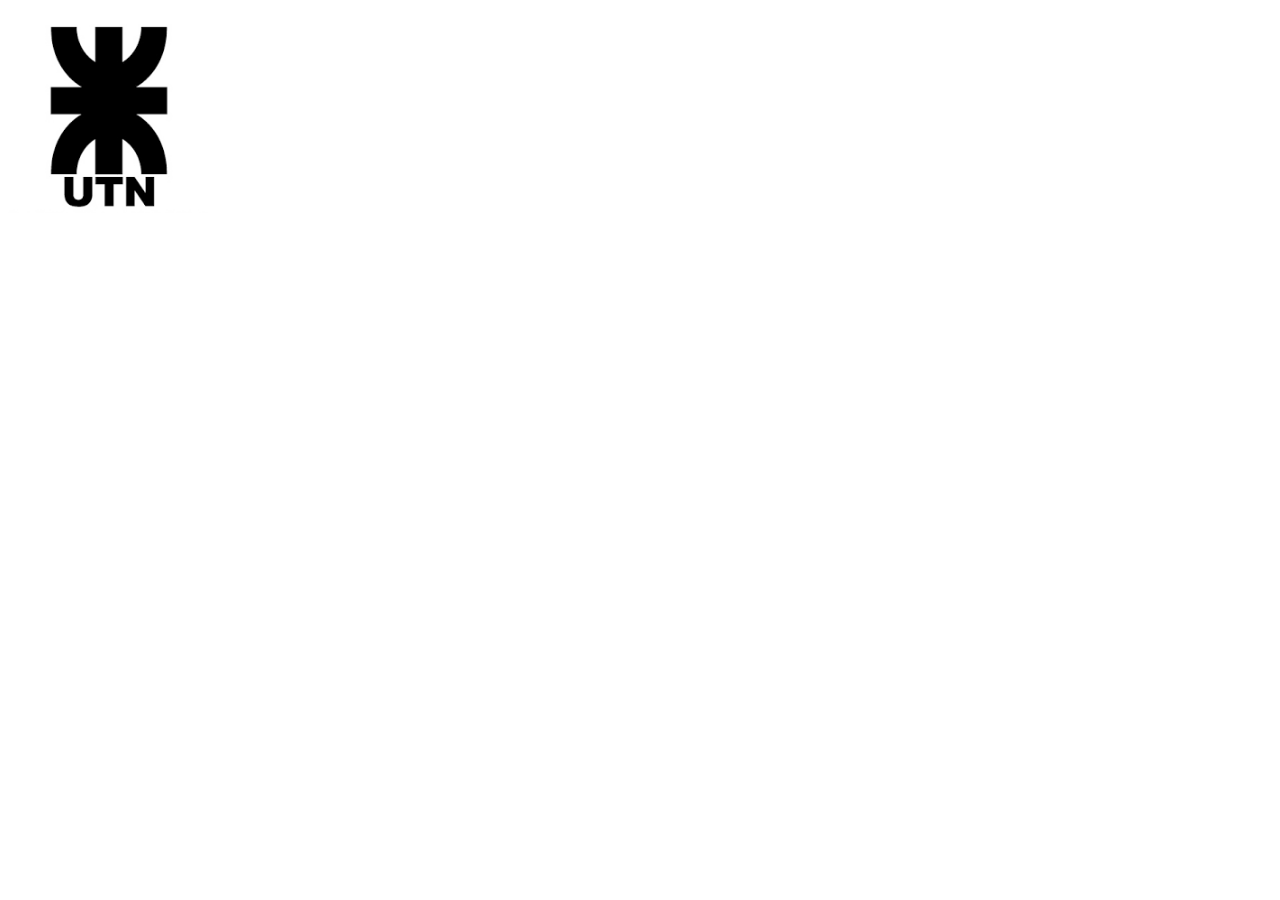
<file: HTML-Practica1/Ejercicio5/logo.html>
<!DOCTYPE html>
<html lang="en">
<head>
    <meta charset="UTF-8">
    <meta name="viewport" content="width=device-width, initial-scale=1.0">
    <title>Logo</title>
</head>
<body>
    <img src="../Img/descarga.png" width="200">
</body>
</html>
</file>
<file: Bootstrapp-Practica9/p1-estilo.css>
.container {
    background-color: greenyellow;
}
</file>
<file: CSS-Practica2/Ejercicio6/estilo2.css>
body{
    font-family:"Times New Roman", Times, serif;
    color: #000000;
    margin: 0px;
    padding: 0px;
    background-color: #FFFFCC;
}

a:link, a:visited{
    color: #660099;
    text-decoration: none;
}

a:hover{
    background-color: #dddddd;
}

h1, h2, h3{
    font-family: Verdana, Arial, Helvetica, sans-serif;
    margin: 0px;
    padding: 0px;
}

    h1{
        font-size: 140%;
        color: #006666; 
}

h2{
    font-size: 120%;
    color: #990000; }

    h3{
    font-size: 100%;
    color: #000099; 
}

ul.vineta{
        list-style-type: square;
        color:#000000; 
}

#encabezado{
    background-color: #CCFFCC;
    margin: 5px;
    padding: 0px 0px 10px 10px; }

#menu{
    background-color: #FFCC99;
    margin: 0 79% 0 0;
    padding: 20px;
    font-size: 90%;
}

#contenido{
    float:right;
    width: 75%;
    margin: 0;
    padding: 0 3% 0 0; 
}

.resaltado{
    color: #ff0000; 
}

#pie{
    clear:both;
    text-align: center;
    padding: 10px 10px 10px 10px; 
}

.estilopie{
    border: 1px solid #006666;
    font-size: 75%;
    color: #006666;
}
</file>
